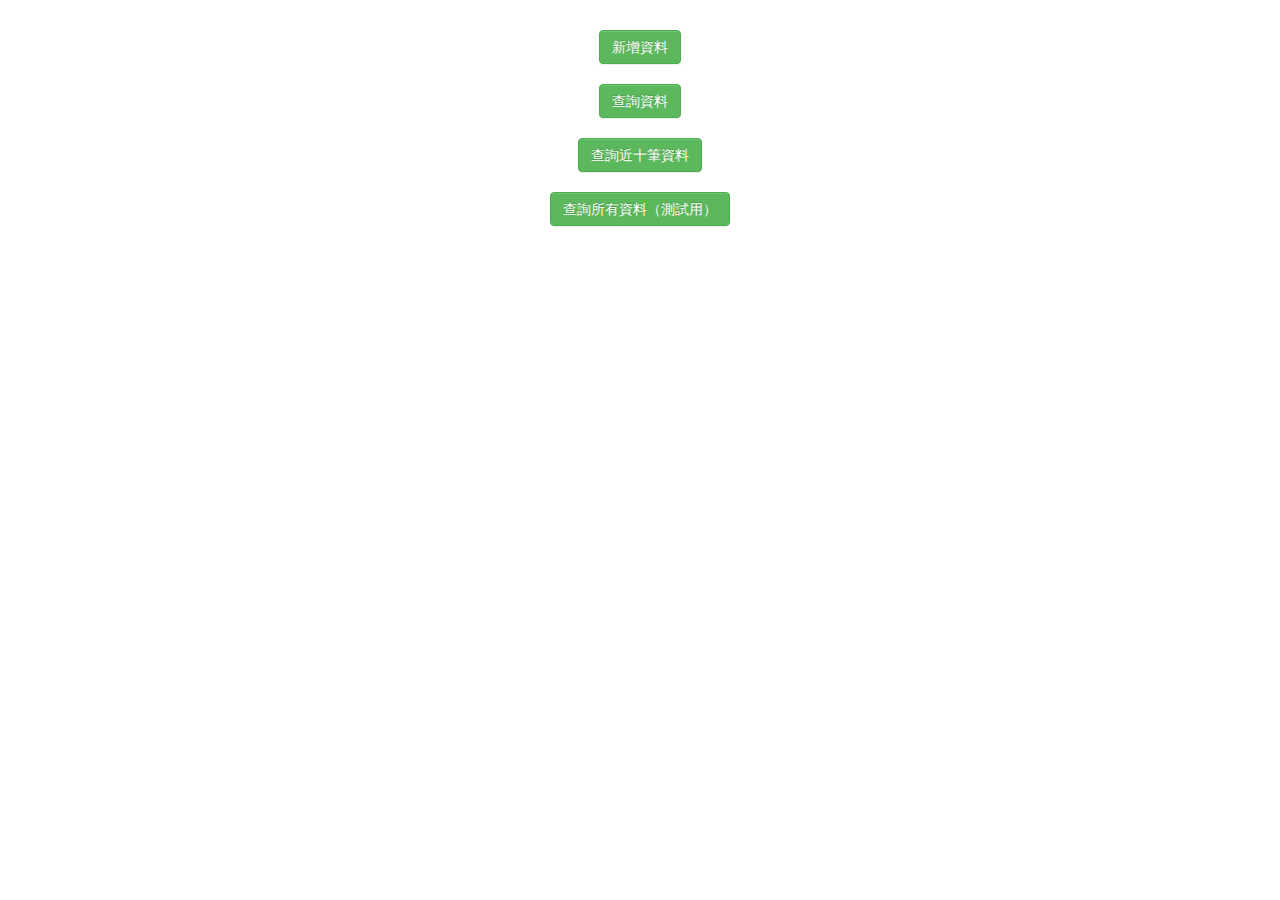
<file: L17_2/index.html>
<!DOCTYPE html>
<html lang="en">
<head>
    <meta charset="UTF-8">
    <meta name="viewport" content="width=device-width, initial-scale=1.0">
    <meta http-equiv="X-UA-Compatible" content="ie=edge">
    <title>Document</title>
    <script type="text/javascript" src="js/jquery-3.2.1.min.js"></script>
    <link rel="stylesheet" href="css/bootstrap-theme.min.css">
    <link rel="stylesheet" href="css/bootstrap.min.css">
    <link rel="stylesheet" href="css/index.css">
    <script type="text/javascript" src="js/bootstrap.min.js"></script>
    <script type="text/javascript" src="js/fdb.min.js"></script>
</head>
<body>
    <div class="container main">
        <div class="row">  
            <a href="./add.html" class="btn btn-success">新增資料</a>
        </div>
        <div class="row">
            <a href="./findData.html" class="btn btn-success">查詢資料</a>
        </div>
        <div class="row">
            <a href="./find10Data.html" class="btn btn-success">查詢近十筆資料</a>
        </div>
        <div class="row">
            <a href="./findAllData.html" class="btn btn-success">查詢所有資料（測試用）</a>
        </div>
    </div>
</body>
</html>
</file>
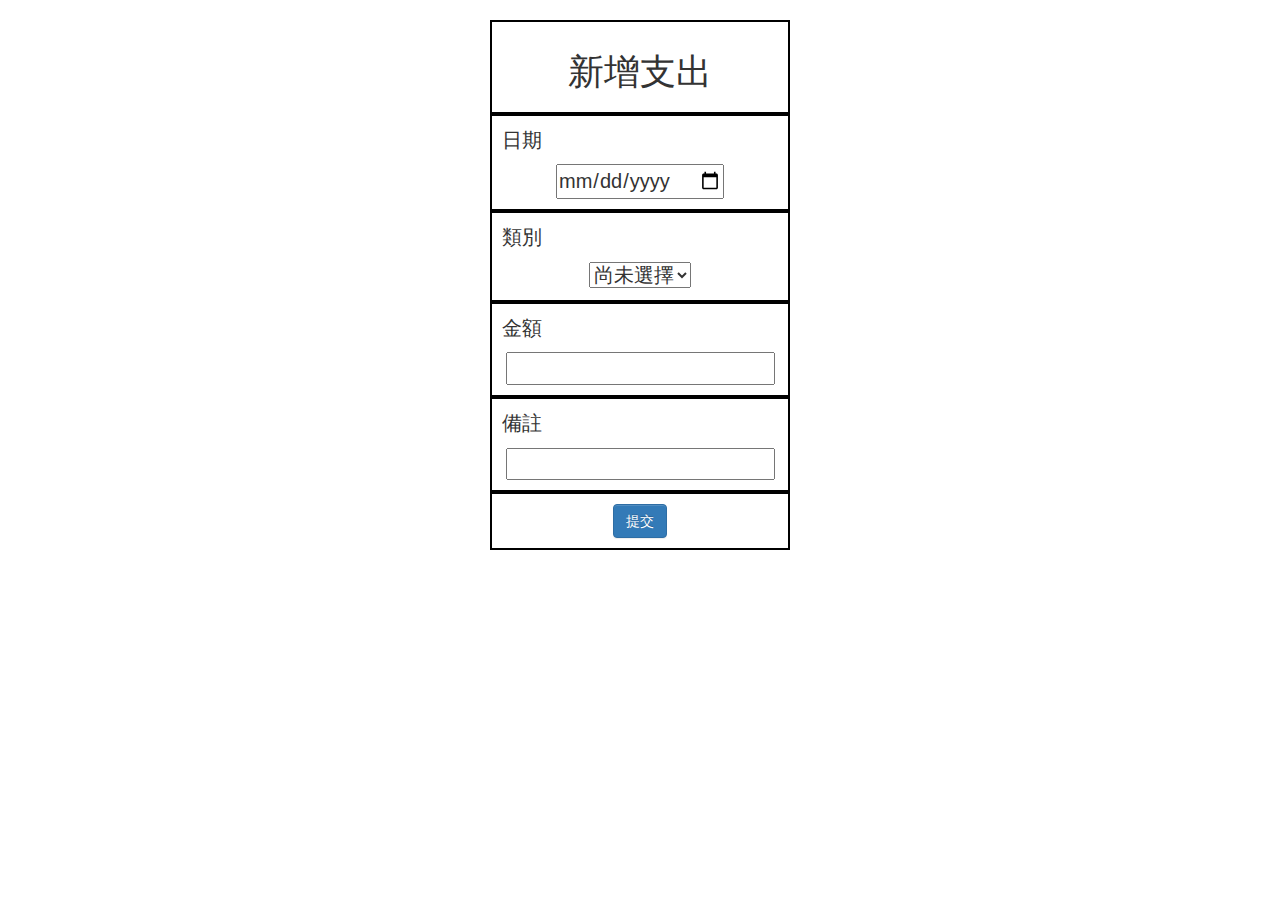
<file: L17_2/add.html>
<!DOCTYPE html>
<html lang="en">
<head>
    <meta charset="UTF-8">
    <meta name="viewport" content="width=device-width, initial-scale=1.0">
    <meta http-equiv="X-UA-Compatible" content="ie=edge">
    <title>Document</title>
    <script type="text/javascript" src="js/jquery-3.2.1.min.js"></script>
    <link rel="stylesheet" href="css/bootstrap-theme.min.css">
    <link rel="stylesheet" href="css/bootstrap.min.css">
    <link rel="stylesheet" href="css/addPage.css">
    <link rel="stylesheet" href="css/sweetalert2.min.css">
    <script type="text/javascript" src="js/sweetalert2.min.js"></script>
    <script type="text/javascript" src="js/bootstrap.min.js"></script>
    <script type="text/javascript" src="js/fdb.min.js"></script>
</head>
<body>
    <div class="container main">
        <div class="row title">
                <h1>新增支出</h1>
        </div>
        <div class="row"  >
                <p>日期</p>
                <input class="form_date" type="date" />
        </div>
        <div class="row">
                <p>類別</p>
                <select class="custom-select form_kind">
                    <option value="" selected>尚未選擇</option>
                    <option value="食物">食物</option>
                    <option value="交通">交通</option>
                    <option value="日常用品">日常用品</option>
                </select>
        </div>
        <div class="row">
                <p>金額</p>
                <input class="form_price" type="text"><br>
        </div>
        <div class="row">
                <p>備註</p>
                <input class="form_remark" type="text"><br>
        </div>
        <div class="row">
                <button class="btn btn-primary" id="btn_submit" >提交</button>
        </div>
    </div>


    <script type="text/javascript" src="js/add.js"></script>
</body>
</html>
</file>
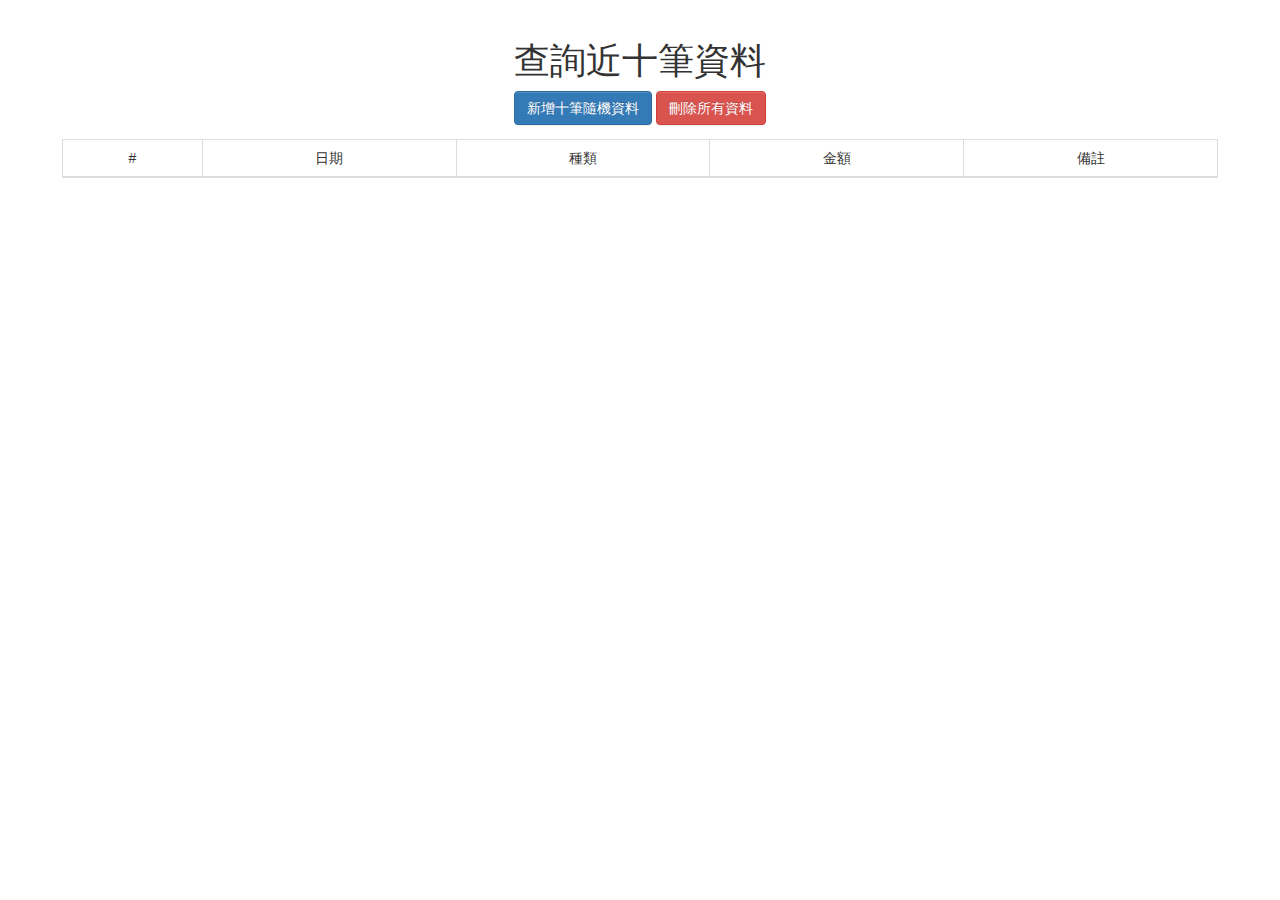
<file: L17_2/find10Data.html>
<!DOCTYPE html>
<html lang="en">
<head>
    <meta charset="UTF-8">
    <meta name="viewport" content="width=device-width, initial-scale=1.0">
    <meta http-equiv="X-UA-Compatible" content="ie=edge">
    <title>find10Data</title>
    <script type="text/javascript" src="js/jquery-3.2.1.min.js"></script>
    <link rel="stylesheet" href="css/bootstrap-theme.min.css">
    <link rel="stylesheet" href="css/bootstrap.min.css">
    <link rel="stylesheet" href="css/find10DataPage.css">
    <link rel="stylesheet" href="css/sweetalert2.min.css">
    <script type="text/javascript" src="js/sweetalert2.min.js"></script>
    <script type="text/javascript" src="js/bootstrap.min.js"></script>
    <script type="text/javascript" src="js/fdb.min.js"></script>
</head>
<body>
    <div class="container main">
        <div class="row title">
                <h1>查詢近十筆資料</h1>
                <button class="btn btn-primary" id="btn_randomAdd10Data" >新增十筆隨機資料</button>
                <button class="btn btn-danger" id="btn_deleteAllData" >刪除所有資料</button>
        </div>
        <div class="row"  >
            <table class="table table-bordered table-striped" >
                <thead>
                    <tr>
                        <td>#</td>
                        <td>日期</td>
                        <td>種類</td>
                        <td>金額</td>
                        <td>備註</td>                          
                    </tr>
                </thead>
                <tbody id="myTbody">
                </tbody>
            </table>
        </div>
    </div>


    <script type="text/javascript" src="js/find10Data.js"></script>
</body>
</html>
</file>
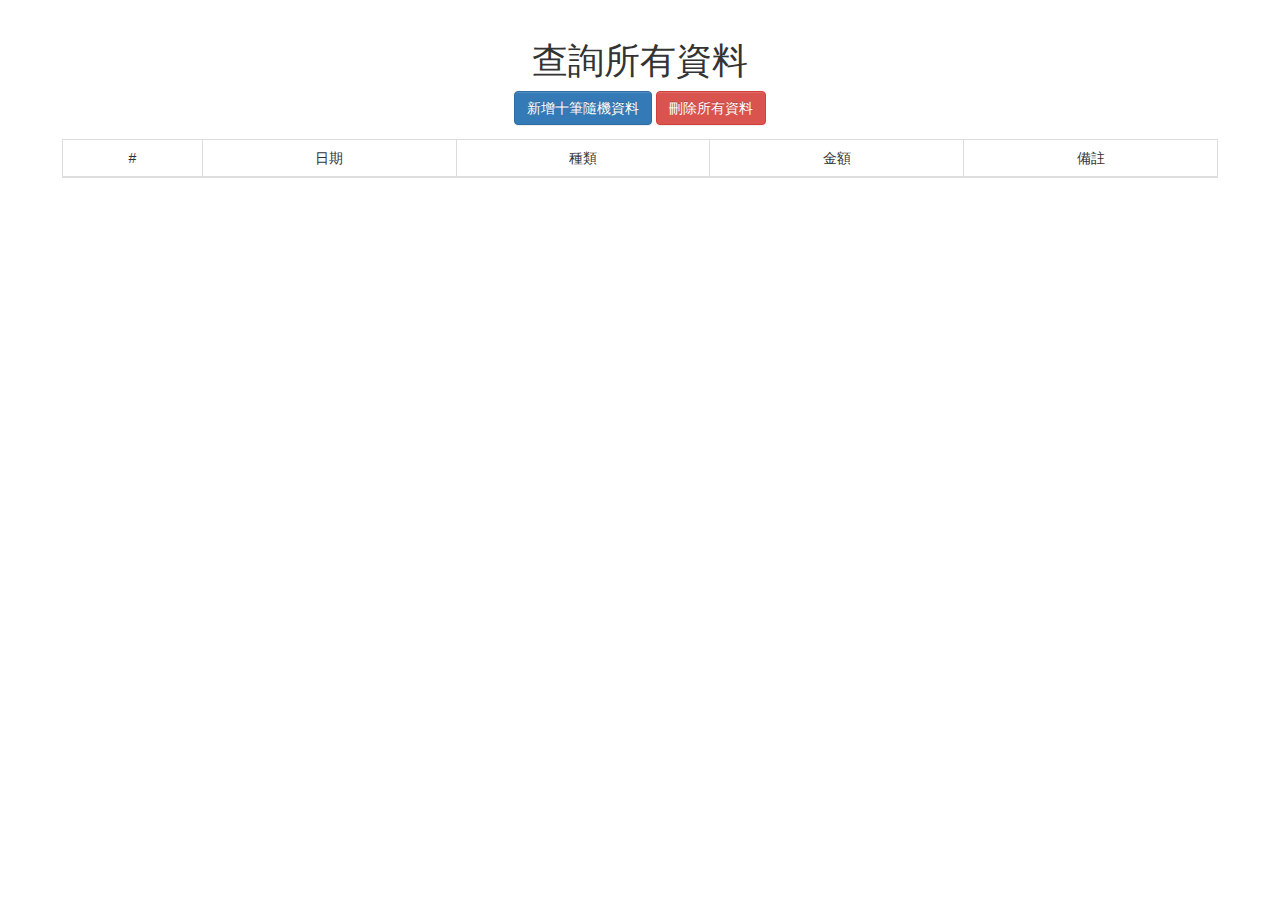
<file: L17_2/findAllData.html>
<!DOCTYPE html>
<html lang="en">
<head>
    <meta charset="UTF-8">
    <meta name="viewport" content="width=device-width, initial-scale=1.0">
    <meta http-equiv="X-UA-Compatible" content="ie=edge">
    <title>findAllData</title>
    <script type="text/javascript" src="js/jquery-3.2.1.min.js"></script>
    <link rel="stylesheet" href="css/bootstrap-theme.min.css">
    <link rel="stylesheet" href="css/bootstrap.min.css">
    <link rel="stylesheet" href="css/findAllDataPage.css">
    <link rel="stylesheet" href="css/sweetalert2.min.css">
    <script type="text/javascript" src="js/sweetalert2.min.js"></script>
    <script type="text/javascript" src="js/bootstrap.min.js"></script>
    <script type="text/javascript" src="js/fdb.min.js"></script>
</head>
<body>
    <div class="container main">
        <div class="row title">
                <h1>查詢所有資料</h1>
                <button class="btn btn-primary" id="btn_randomAdd10Data" >新增十筆隨機資料</button>
                <button class="btn btn-danger" id="btn_deleteAllData" >刪除所有資料</button>
        </div>
        <div class="row"  >
            <table class="table table-bordered table-striped" >
                <thead>
                    <tr>
                        <td>#</td>
                        <td>日期</td>
                        <td>種類</td>
                        <td>金額</td>
                        <td>備註</td>                          
                    </tr>
                </thead>
                <tbody id="myTbody">
                </tbody>
            </table>
        </div>
    </div>


    <script type="text/javascript" src="js/findAllData.js"></script>
</body>
</html>
</file>
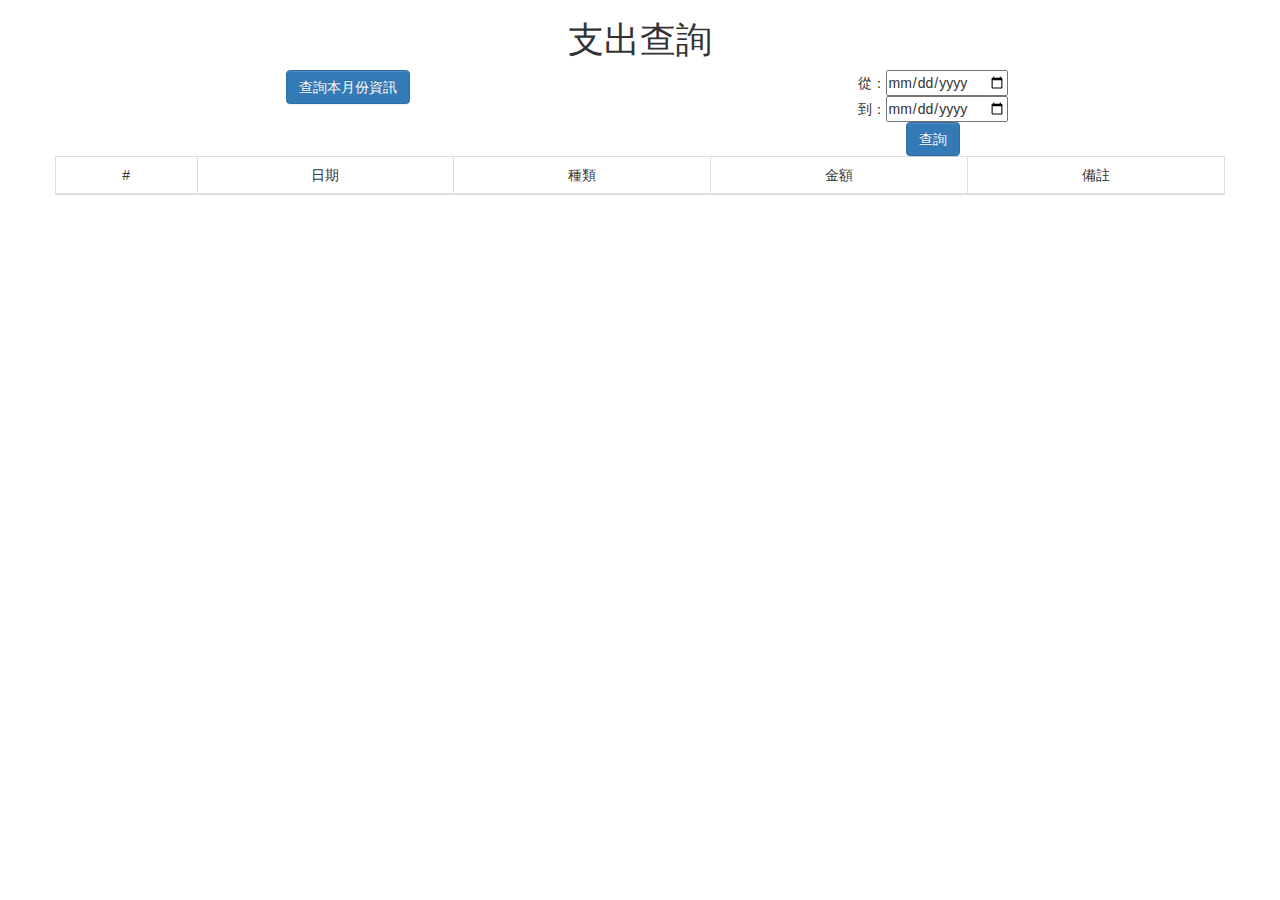
<file: L17_2/findData.html>
<!DOCTYPE html>
<html lang="en">
<head>
    <meta charset="UTF-8">
    <meta name="viewport" content="width=device-width, initial-scale=1.0">
    <meta http-equiv="X-UA-Compatible" content="ie=edge">
    <title>findData</title>
    <script type="text/javascript" src="js/jquery-3.2.1.min.js"></script>
    <link rel="stylesheet" href="css/bootstrap-theme.min.css">
    <link rel="stylesheet" href="css/bootstrap.min.css">
    <link rel="stylesheet" href="css/findDataPage.css">
    <link rel="stylesheet" href="css/sweetalert2.min.css">
    <script type="text/javascript" src="js/sweetalert2.min.js"></script>
    <script type="text/javascript" src="js/bootstrap.min.js"></script>
    <script type="text/javascript" src="js/fdb.min.js"></script>
</head>
<body>
    <div class="container main">
        <div class="row title">
                <h1>支出查詢</h1>
        </div>
        <div class="row form">
            <div class="col-md-6">
                <button id="btn_search_month"  class="btn btn-primary">查詢本月份資訊</button>
            </div>
            <div class="col-md-6">
                從：<input id="from" class="form_from" type="date"><br>
                到：<input id="to"  class="form_to" type="date"><br>
                <button id="btn_search_date" class="btn btn-primary">查詢</button>
            </div>
        </div>
        <div class="row"  >
            <table class="table table-bordered table-striped" >
                <thead>
                    <tr>
                        <td>#</td>
                        <td>日期</td>
                        <td>種類</td>
                        <td>金額</td>
                        <td>備註</td>                          
                    </tr>
                </thead>
                <tbody id="myTbody">
                </tbody>
            </table>
        </div>
    </div>


    <script type="text/javascript" src="js/findData.js"></script>
</body>
</html>
</file>
<file: L17_2/css/index.css>
*{
    padding:0px;
    margin: 0px;
}

title{
    font-size:2em;
}
body{
    padding:1em;
    text-align:center;
    font-size:2em;
    margin:auto;
}

.main{
    margin:auto;
    width:15em;
}
.row{
    text-align: center;
    width:15em;
    padding:0.5em;
}

.row p{
    text-align: left;
}
</file>
<file: L17_2/css/addPage.css>
*{
    padding:0px;
    margin: 0px;
}

title{
    font-size:2em;
}
body{
    padding:1em;
    text-align:center;
    font-size:2em;
    margin:auto;
}

.main{
    margin:auto;
    width:15em;
}
.row{
    border: solid 0.1em #000;
    text-align: center;
    width:15em;
    padding:0.5em;
}

.row p{
    text-align: left;
}
</file>
<file: L17_2/css/find10DataPage.css>
*{
    padding:0px;
    margin: 0px;
}

title{
    font-size:2em;
}
body{
    padding:1em;
    text-align:center;
    margin:auto;
}

.main{
    margin:auto;
}
.row{
    text-align: center;
    padding:0.5em;
}

.row p{
    text-align: left;
}
</file>
<file: L17_2/css/findAllDataPage.css>
*{
    padding:0px;
    margin: 0px;
}

title{
    font-size:2em;
}
body{
    padding:1em;
    text-align:center;
    margin:auto;
}

.main{
    margin:auto;
}
.row{
    text-align: center;
    padding:0.5em;
}

.row p{
    text-align: left;
}
</file>
<file: L17_2/css/findDataPage.css>
*{
    padding:0px;
    margin: 0px;
}

title{
    font-size:2em;
}
body{
    text-align:center;
}
</file>
